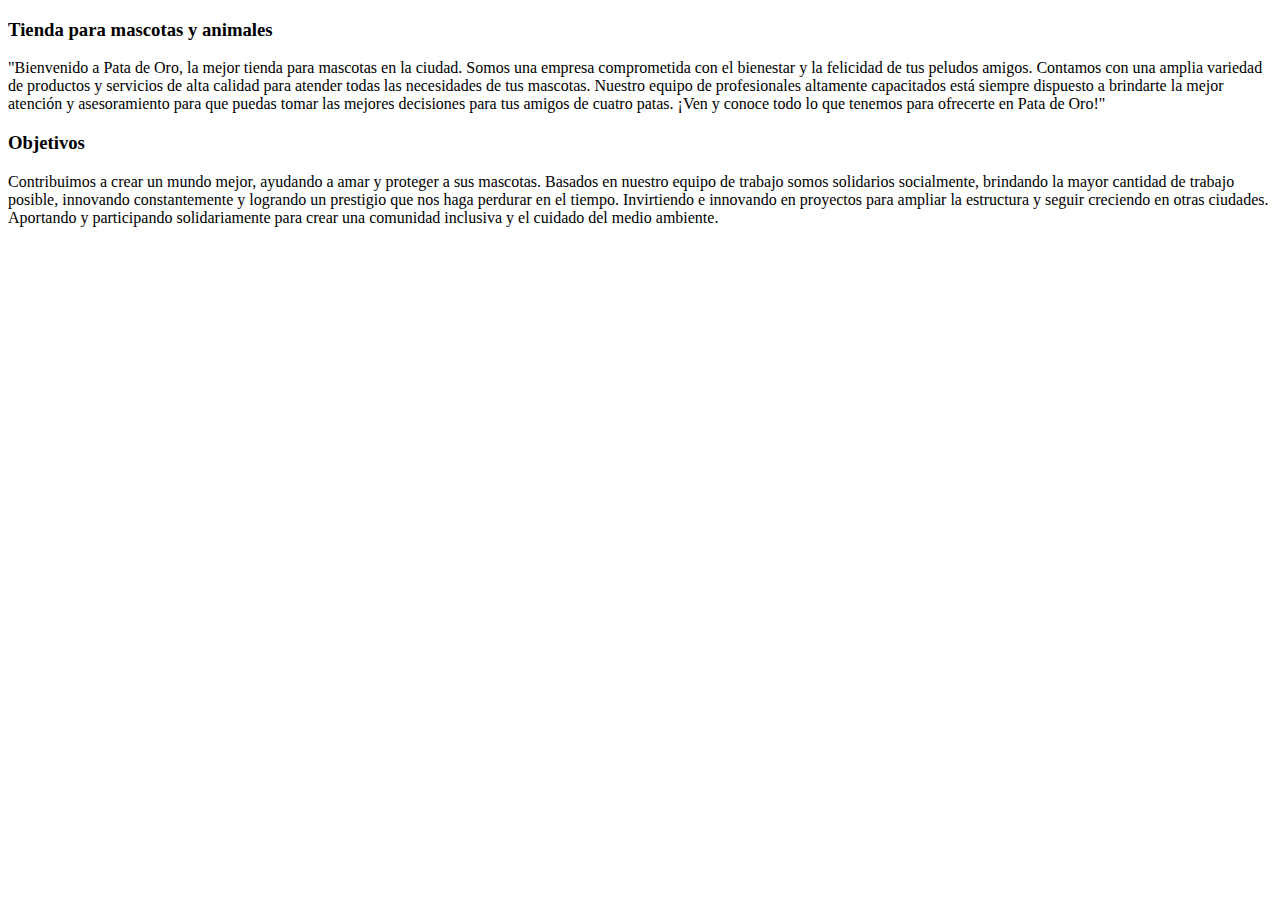
<file: Practica/src/main/resources/templates/index.html>
<!DOCTYPE html>
	<html xmlns:th="http://www.thymeleaf.org" lang="es">
	<head th:replace="~{layouts/head :: head}"></head>
	<body>
		<header th:replace="~{layouts/header :: header}"></header>
		<nav th:replace="~{layouts/nav :: nav}"></nav>
		
		<div class="container-fluid">
			<div class="row">
				<div class="col-sm-8 principal">
					<h3>Tienda para mascotas y animales</h3>
					<article>
						"Bienvenido a Pata de Oro, la mejor tienda para mascotas en la ciudad. Somos una empresa comprometida con el bienestar y la felicidad de tus peludos amigos. Contamos con una amplia variedad de productos y servicios de alta calidad para atender todas las necesidades de tus mascotas. Nuestro equipo de profesionales altamente capacitados está siempre dispuesto a brindarte la mejor atención y asesoramiento para que puedas tomar las mejores decisiones para tus amigos de cuatro patas. ¡Ven y conoce todo lo que tenemos para ofrecerte en Pata de Oro!"
					</article>
					<h3>Objetivos</h3>
					<article>
						Contribuimos a crear un mundo mejor, ayudando a amar y proteger a sus mascotas. Basados en nuestro equipo de trabajo somos solidarios socialmente, brindando la mayor cantidad de trabajo posible, innovando constantemente y logrando un prestigio que nos haga perdurar en el tiempo. Invirtiendo e innovando en proyectos para ampliar la estructura y seguir creciendo en otras ciudades. Aportando y participando solidariamente para crear una comunidad inclusiva y el cuidado del medio ambiente.
					</article>
				</div>
				<div class="col-sm-4 content-aside2">
					<nav th:replace="~{layouts/aside :: aside}"></nav>
				</div>
			</div>
		</div>
	<!--<div id="container-principal">
		<section class="principal">
			<h3>Tienda para mascotas y animales</h3>
			<article>
				"Bienvenido a Pata de Oro, la mejor tienda para mascotas en la ciudad. Somos una empresa comprometida con el bienestar y la felicidad de tus peludos amigos. Contamos con una amplia variedad de productos y servicios de alta calidad para atender todas las necesidades de tus mascotas. Nuestro equipo de profesionales altamente capacitados está siempre dispuesto a brindarte la mejor atención y asesoramiento para que puedas tomar las mejores decisiones para tus amigos de cuatro patas. ¡Ven y conoce todo lo que tenemos para ofrecerte en Pata de Oro!"
			</article>
			<h3>Objetivos</h3>
			<article>
				Contribuimos a crear un mundo mejor, ayudando a amar y proteger a sus mascotas. Basados en nuestro equipo de trabajo somos solidarios socialmente, brindando la mayor cantidad de trabajo posible, innovando constantemente y logrando un prestigio que nos haga perdurar en el tiempo. Invirtiendo e innovando en proyectos para ampliar la estructura y seguir creciendo en otras ciudades. Aportando y participando solidariamente para crear una comunidad inclusiva y el cuidado del medio ambiente.
			</article>
		</section>
		<aside th:replace="~{layouts/aside :: aside}" class="content-aside2"></aside>
	</div> -->
	
		<footer th:replace="~{layouts/footer :: footer}"></footer>

	</body>
</html>
</file>
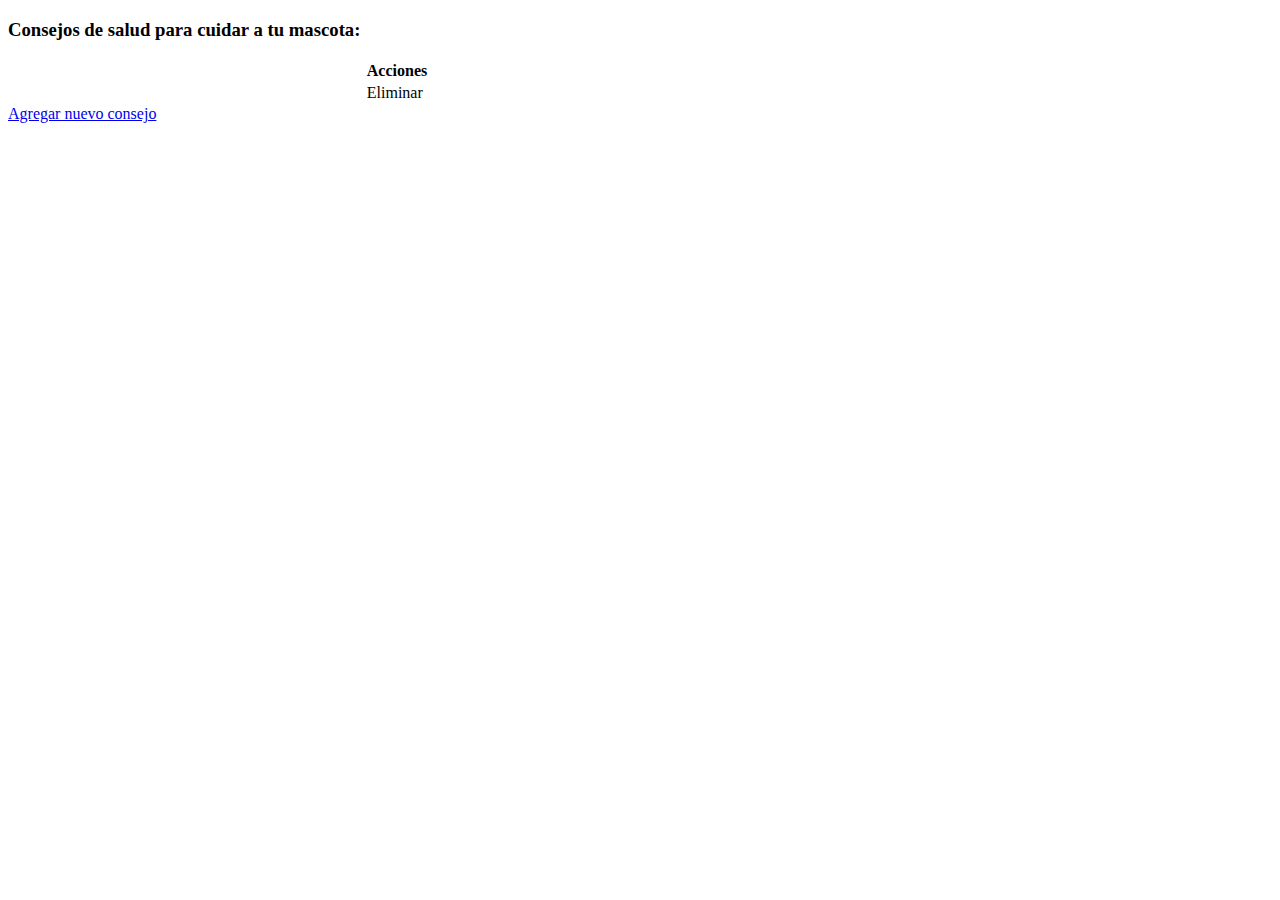
<file: Practica/src/main/resources/templates/consejos.html>
<!DOCTYPE html>
<html xmlns:th="http://www.thymeleaf.org" lang="es">
	<head th:replace="~{layouts/head :: head}"></head>
	<body>
		<header th:replace="~{layouts/header :: header}"></header>
		<nav th:replace="~{layouts/nav :: nav}"></nav>
		<div>
			<div class="row">
				<div class="principal">
					<h3>Consejos de salud para cuidar a tu mascota:</h3>
					<div>
						<table class="table table-striped table-bordered">
						    <thead class="thead-dark">
						        <tr>
						            <th style="width: 85%;" class="border"></th>
						            <th style="width: 15%;" class="text-center">Acciones</th>
						        </tr>
						    </thead>
						    <tbody>
						        <tr th:each="consejo, indice : ${consejos}">
						            <td th:text="${consejo.consejo}" class="border"></td>
						            <td class="text-center">
						                <div class="btn-group btn-group-sm">
						                    <!-- <a class="btn btn-primary mr-2" th:href="@{/consejos/editar/{indice}(indice=${indice.index})}">Editar</a> -->
						                    <a class="btn btn-danger" th:href="@{/consejos/eliminar/{indice}(indice=${indice.index})}">Eliminar</a>
						                </div>
						            </td>
						        </tr>
						    </tbody>
						</table>
						<div class="text-center">
							<a class="btn btn-primary" href="/consejos/nuevo_consejo">Agregar nuevo consejo</a>						
						</div>
					</div>	
				</div>
				<div class="col-sm-4 content-aside2">
					<nav th:replace="~{layouts/aside :: aside}"></nav>
				</div>
			</div>
		</div>
		<footer th:replace="~{layouts/footer :: footer}"></footer>
	</body>
</html>
</file>
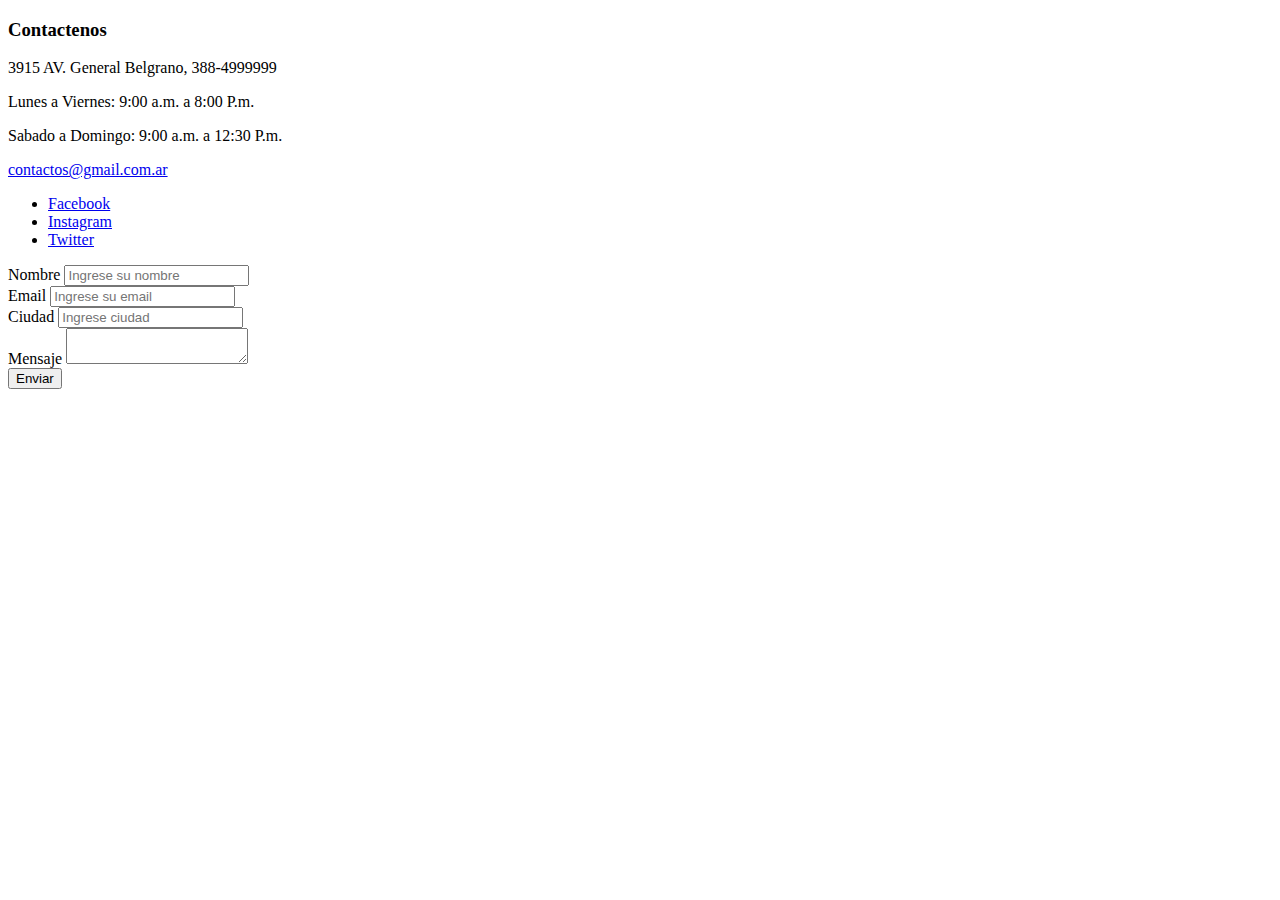
<file: Practica/src/main/resources/templates/contactenos.html>
<!DOCTYPE html>
<html xmlns:th="http://www.thymeleaf.org" lang="es">

<head th:replace="~{/layouts/head :: head}"></head>
<body>
	<header th:replace="~{/layouts/header :: header}"></header>
	<nav th:replace="~{/layouts/nav :: nav}"></nav>
	<div id="container-mid">
		<section class="contactenos">

			<form th:action="@{/guardar}" th:object="${comentario}" th:method="POST">

				<h3> Contactenos</h3>
				<p>3915 AV. General Belgrano, 388-4999999</p>
				<p>Lunes a Viernes: 9:00 a.m. a 8:00 P.m.</p>
				<p>Sabado a Domingo: 9:00 a.m. a 12:30 P.m.</p>
				<a href="https://mail.google.com/"> contactos@gmail.com.ar</a>

				<ul class="listaRedes">
					<li><a href="https://www.facebook.com/">Facebook</a></li>
					<li><a href="https://www.instagram.com/">Instagram</a></li>
					<li><a href="https://www.twiter.com/">Twitter</a></li>
				</ul>

				<div>
		            <label for="nombre">Nombre</label>
		            <input type="text" placeholder="Ingrese su nombre" th:field="*{nombre}">
		        </div>
		
		        <div>
		            <label for="email">Email</label>
		            <input type="email" placeholder="Ingrese su email" th:field="*{correo}">
		        </div>
		
		        <div>
		            <label for="ciudad">Ciudad</label>
		            <input type="text" placeholder="Ingrese ciudad" th:field="*{ciudad}">
		        </div>
		
		        <div>
		            <label for="mensaje">Mensaje</label>
		            <textarea name="mensaje" th:field="*{mensaje}"></textarea>
		        </div>
		
		        <input class="boton" type="submit" value="Enviar">
		
				</form>
					
				</section>
				
				<aside th:replace="~{/layouts/aside :: aside}" class="content-aside"></aside>
			</div>


	<footer th:replace="~{/layouts/footer :: footer}" class="classefooter">
	</footer>


</body>

</html>
</file>
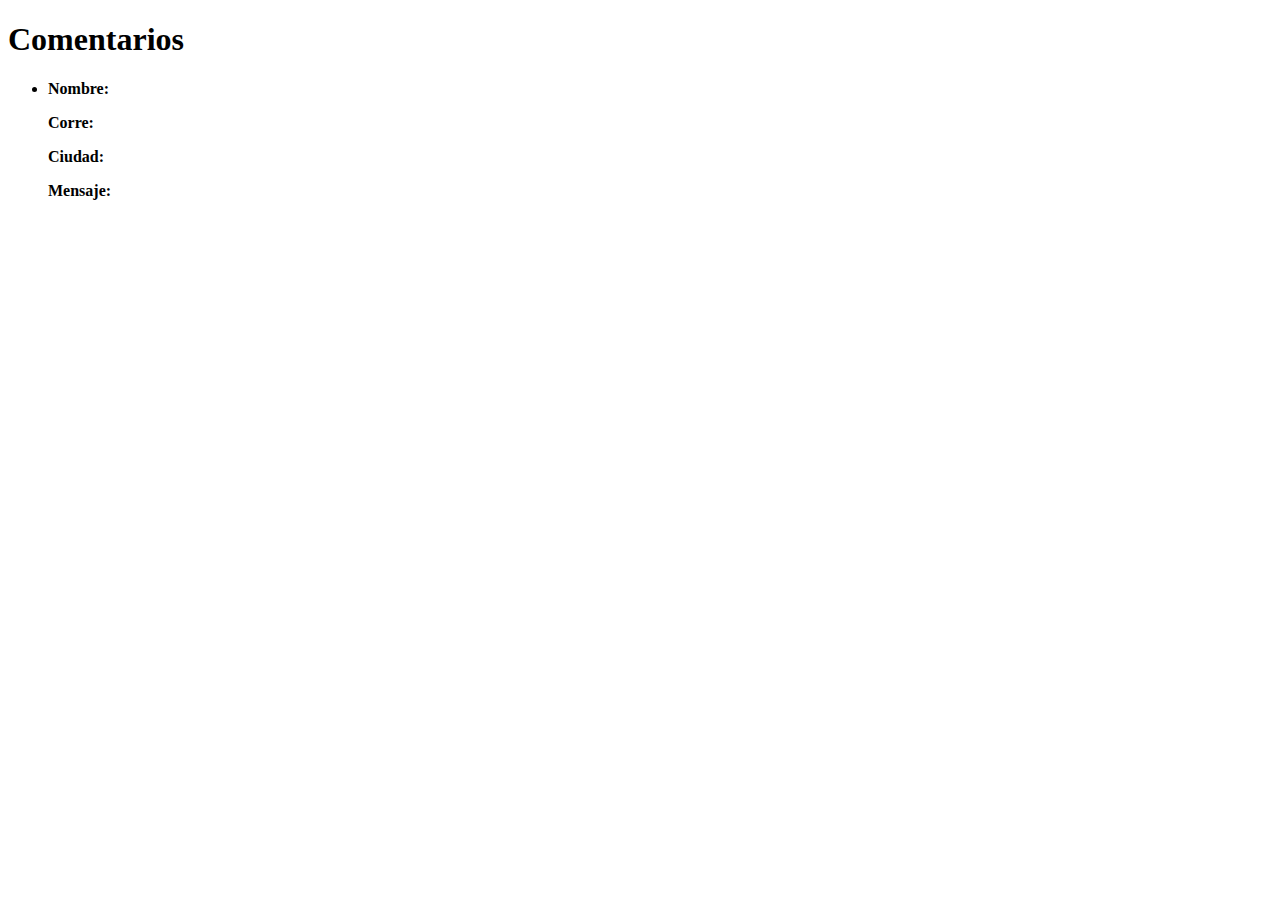
<file: Practica/src/main/resources/templates/contactosGuardados.html>
<!DOCTYPE html>
	<html lang="es" xmlns:th="http://www.thymeleaf.org">
	<head>
		<meta charset="utf-8">
		<title>Insert title here</title>
	</head>
	<body>
		<h1>Comentarios</h1>
    <ul>
        <!-- Utiliza Thymeleaf para iterar sobre los comentarios -->
        <li th:each="comentario : ${comentarios}">
            <p><strong>Nombre:</strong> <span th:text="${comentario.nombre}"></span></p>
            <p><strong>Corre:</strong> <span th:text="${comentario.correo}"></span></p>
            <p><strong>Ciudad:</strong> <span th:text="${comentario.ciudad}"></span></p>
            <p><strong>Mensaje:</strong> <span th:text="${comentario.mensaje}"></span></p>
        </li>
    </ul>
	</body>
</html>
</file>
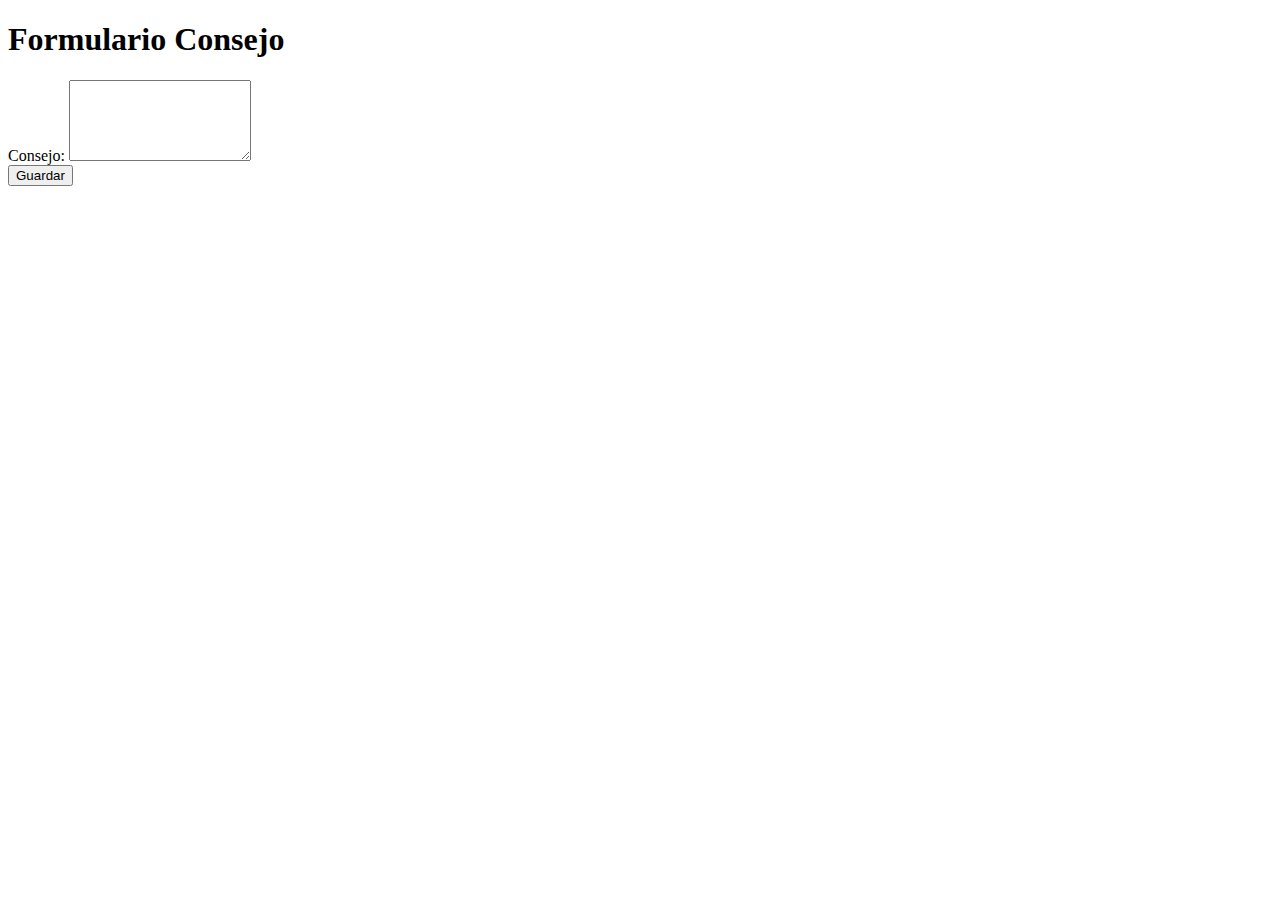
<file: Practica/src/main/resources/templates/nuevo_consejo.html>
<!DOCTYPE html>
	<html xmlns:th="http://www.thymeleaf.org" lang="es">
	<head th:replace="~{layouts/head :: head}"></head>
	<body>
		<header th:replace="~{layouts/header :: header}"></header>
		<nav th:replace="~{layouts/nav :: nav}"></nav>
		
		<div class="form_consejos">
		    <div class="d-flex justify-content-center">
		        <div class="col-lg-5">
		            <h1 class="text-center">Formulario Consejo</h1>
		            <form action="/consejos/agregar" method="post">
		                <div>
		                    <label for="consejo">Consejo:</label>
		                    <textarea class="form-control" id="consejo" name="consejo" rows="5" required></textarea>
		                </div>
		                <div class="text-center">
		                    <button type="submit" class="btn btn-primary">Guardar</button>
		                </div>
		            </form>
		        </div>
		    </div>
		</div>
		
		<!--  <div class="container-fluid">
			<h1>Formulario Consejo</h1>
			   <form action="/consejos/agregar" method="post">
			        <label for="consejo">Consejo:</label>
			        <input type="text" id="consejo" name="consejo" required>
			
			        <button type="submit">Guardar</button>
			    </form>
		</div> -->
		<footer th:replace="~{layouts/footer :: footer}"></footer>
	</body>
</file>
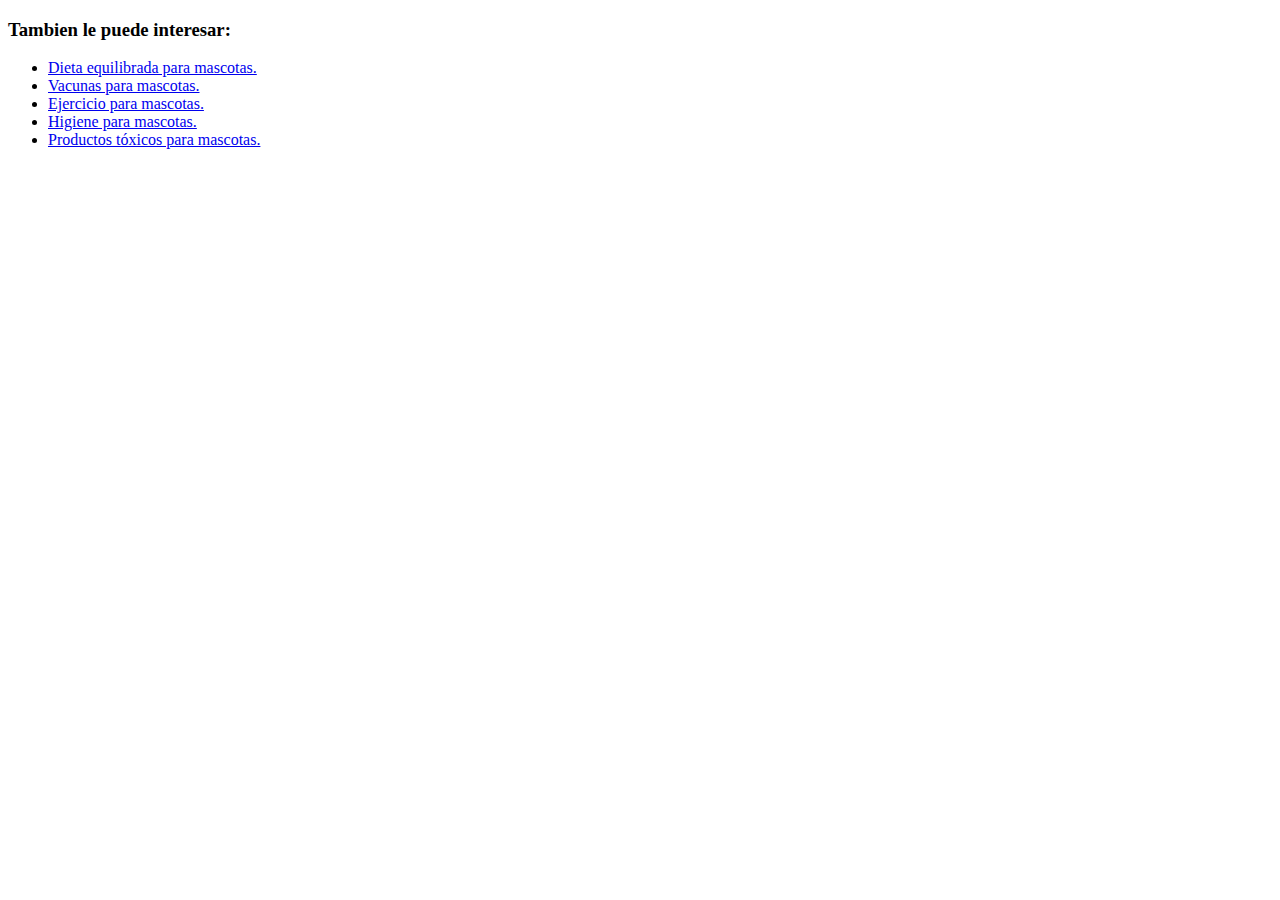
<file: Practica/src/main/resources/templates/layouts/aside.html>
<!DOCTYPE html>
<html xmlns:th="http://www.thymeleaf.org" lang="es">
<head>
    <meta charset="UTF-8">
    <meta http-equiv="X-UA-Compatible" content="IE=edge">
    <meta name="viewport" content="width=device-width, initial-scale=1.0">
</head>
<body>
    <aside th:fragment="aside" class="content-aside">
        <div>
            <h3>Tambien le puede interesar: </h3>
            <ul>
                <li><a href="https://www.royalcanin.es/articulos/alimentacion-y-nutricion-para-perros-y-gatos"
                        target="_blank">Dieta equilibrada para mascotas.</a></li>
                <li><a href="https://essentialspetcare.com/es/what-vaccines-do-dogs-need-yearly/"
                        target="_blank">Vacunas para mascotas.</a></li>
                <li><a href="https://www.rover.com/es/blog/guia-para-hacer-ejercicio-con-tu-perro-en-casa/"
                        target="_blank">Ejercicio para mascotas.</a></li>
                <li><a href="https://www.purina-latam.com/mx/purina/nota/perros/higiene-en-mascotas"
                        target="_blank">Higiene para mascotas.</a></li>
                <li><a href="https://www.fda.gov/animal-veterinary/animal-health-literacy/articulos-potencialmente-peligrosos-para-su-mascota"
                        target="_blank">Productos tóxicos para mascotas.</a></li>
            </ul>

        </div>
    </aside>
</body>
</html>
</file>
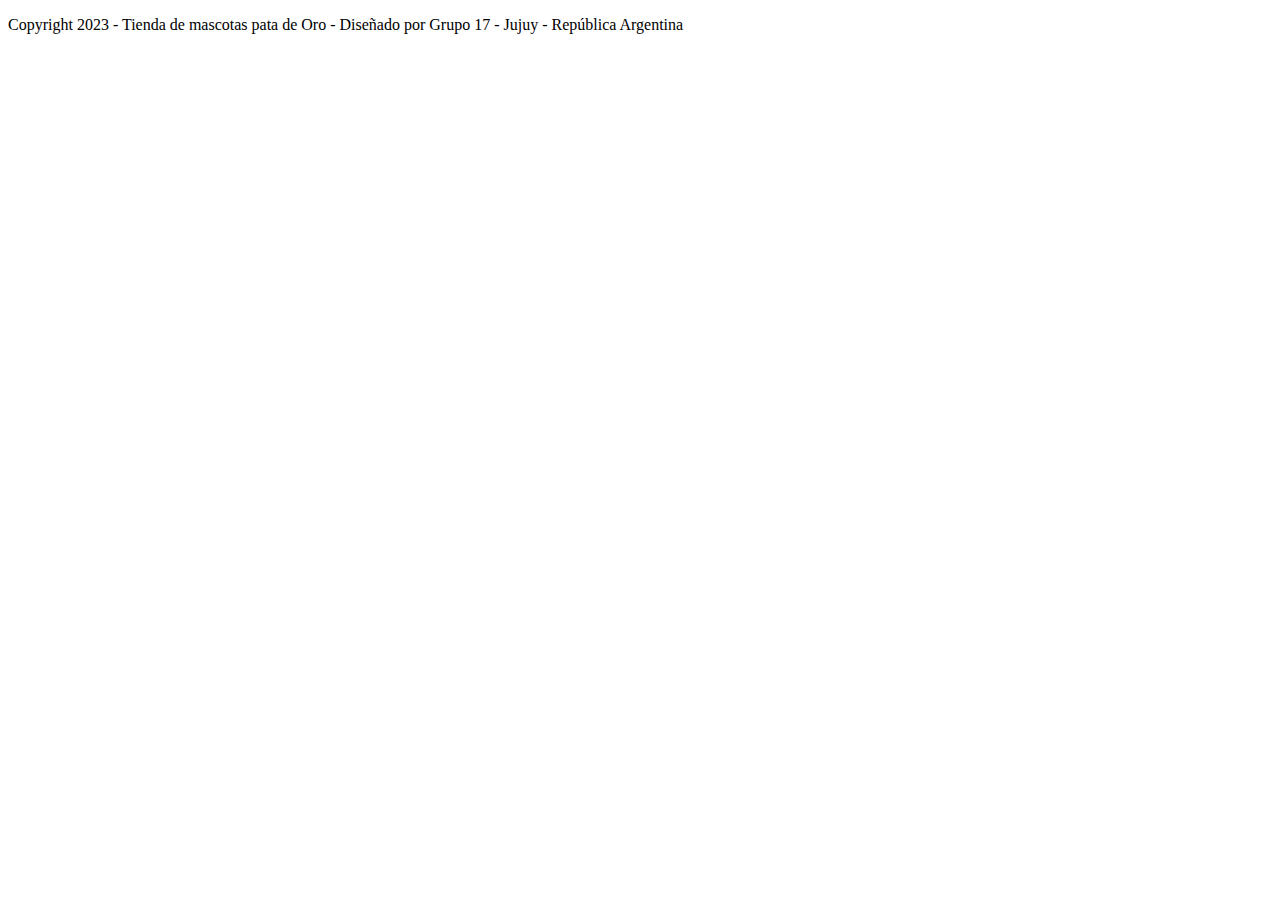
<file: Practica/src/main/resources/templates/layouts/footer.html>
<!DOCTYPE html>
<html xmlns:th="http://www.thymeleaf.org" lang="es">
<head>
    <meta charset="UTF-8">
    <meta http-equiv="X-UA-Compatible" content="IE=edge">
    <meta name="viewport" content="width=device-width, initial-scale=1.0">    
</head>
<body>
    <footer th:fragment="footer" class="classefooter text-center">
        <p>Copyright 2023 - Tienda de mascotas pata de Oro - Diseñado por Grupo 17 - Jujuy - República Argentina</p>
        <script th:src="@{/webjars/bootstrap/js/bootstrap.bundle.js}"></script>

		<script>
			const tooltipTriggerList = document.querySelectorAll('[data-bs-toggle="tooltip"]')
			const tooltipList = [...tooltipTriggerList].map(tooltipTriggerEl => new bootstrap.Tooltip(tooltipTriggerEl))
		</script>
    </footer>
</body>
</html>
</file>
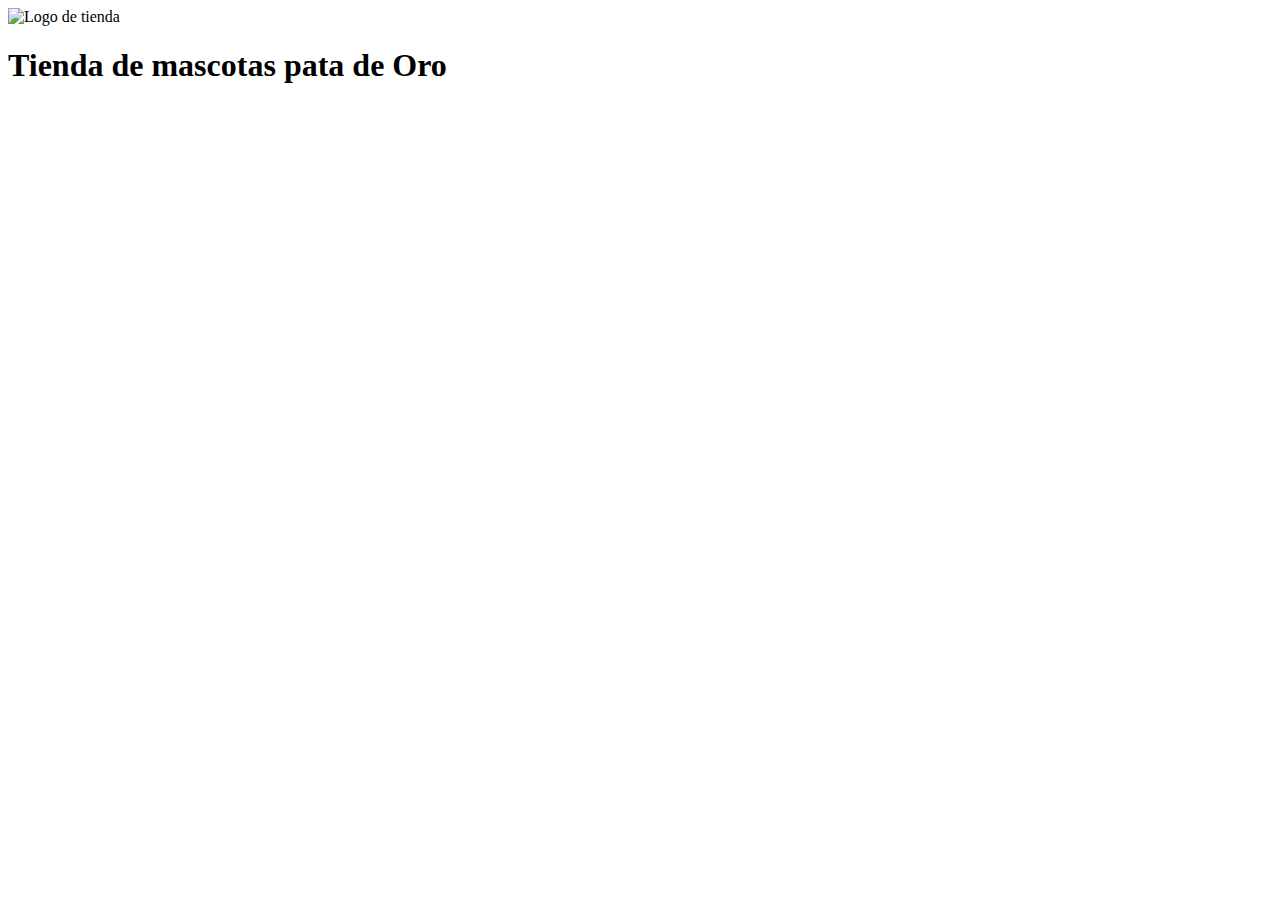
<file: Practica/src/main/resources/templates/layouts/header.html>
<!DOCTYPE html>
<html xmlns:th="http://www.thymeleaf.org" lang="es">

<head>
    <meta charset="UTF-8">
    <meta http-equiv="X-UA-Compatible" content="IE=edge">
    <meta name="viewport" content="width=device-width, initial-scale=1.0">
</head>

<body>
    <header th:fragment="header" id="inicio">
        <div class="container-fluid">
            <div class="row encabezado">
                <div class="col-xs-12 col-sm-12 col-md-3 col-lg-3">
                    <img th:src="@{/images/logo.jpg}" alt="Logo de tienda" title="Un logo con un perro y gato" class="img-fluid imagen">
                </div>
                <div class="col-xs-12 col-sm-12 col-md-9 col-lg-9">
                    <h1 class="titulo">Tienda de mascotas pata de Oro</h1>
                </div>
            </div>
        </div>
    </header>
</body>

</html>
</file>
